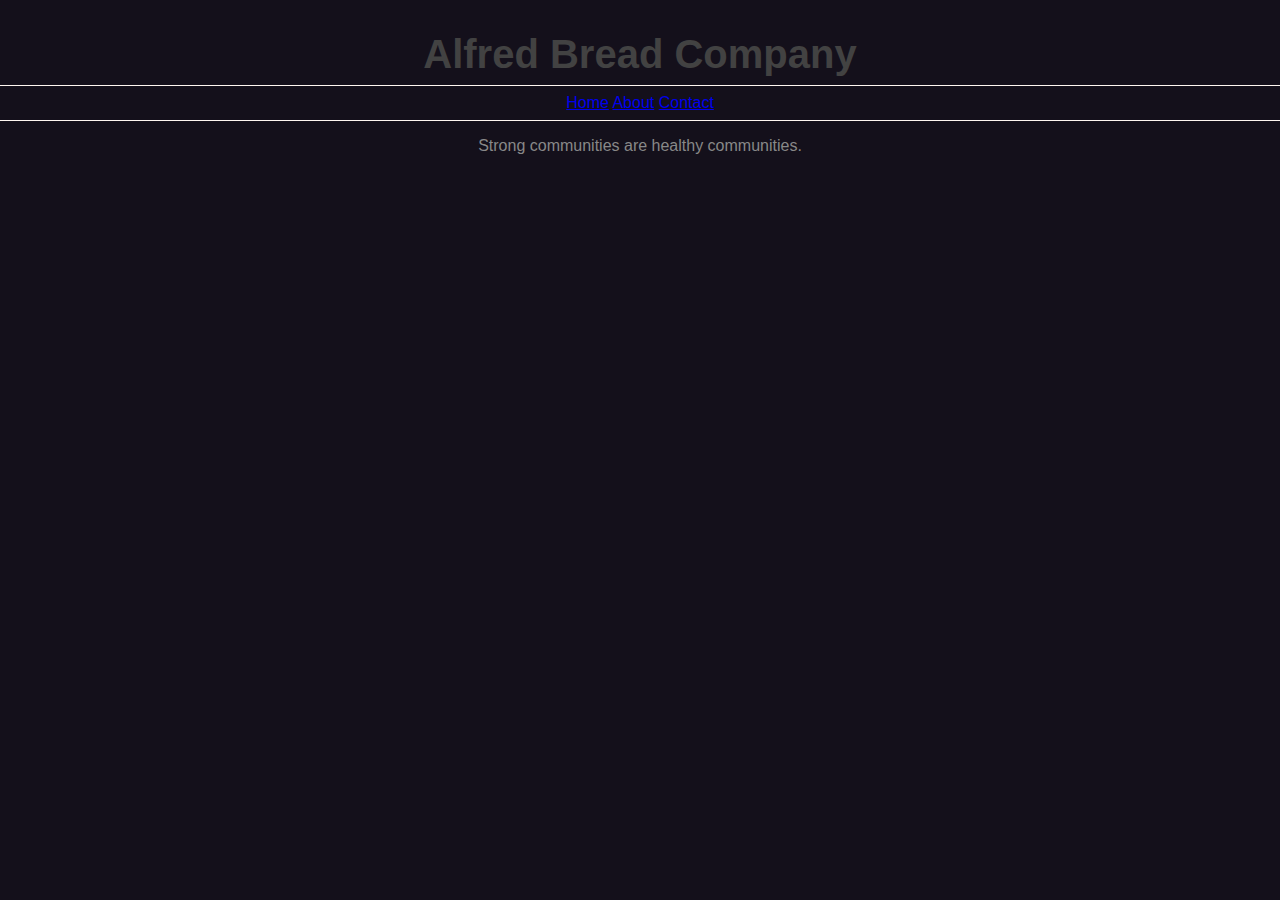
<file: abc/index.html>
<!-- index.html -->
<!DOCTYPE html>
<html lang="en">
<head>
    <meta charset="UTF-8">
    <meta name="viewport" content="width=device-width, initial-scale=1.0">
    <title>Alfred Bread Company</title>
    <link rel="stylesheet" href="styles.css">
</head>
<body>
    <!-- Include Header -->
    <!-- #include virtual="header.html" -->

    <main>
        <h1>Alfred Bread Company</h1>
        <hr>
            <a href="index.html">Home</a> 
            <a href="about.html">About</a>
            <a href="contact.html">Contact</a>
        <hr>
        <p>Strong communities are healthy communities.</p>
    </main>

    <!-- Include Footer -->
    <!-- #include virtual="footer.html" -->
</body>
</html>
</file>
<file: abc/styles.css>
/* General Styling */
body {
    font-family: 'Arial', sans-serif;
    margin: 0;
    padding: 0;
    background-color: #14101b;  /* Warm and comforting peach tone */
    color: #888888;  /* Dark gray text */
}

/* Header Styling */
header {
    text-align: center;
    padding: 1em 0;
    background-color: #39251e;  /* Slightly darker shade for contrast */
    color: #333;
}

h1 {
    font-size: 2.5em;
    margin: 0;
    color: #424242;  /* Warm brown to match the theme */
}

/* Horizontal Lines */
hr {
    border: 0;
    height: 1px;
    background-color: #fff7f1;  /* Earthy brown for line color */
}

/* Navigation Styling */
nav ul {
    list-style-type: none;
    margin: 0;
    padding: 0;
    padding-bottom:5em;  /* Add some padding between the links and horizontal line */
}

nav ul li {
    display: inline;
    margin: 0 40px;  /* Increased spacing between the links */
}

nav ul li a {
    text-decoration: none;  /* Remove underline */
    color: inherit;  /* Make the links the same color as surrounding text */
    font-size: 1.2em;
    font-weight: bold;
    transition: color 0.3s;
}

nav ul li a:hover {
    color: #5A3311;  /* Slightly darker on hover */
}

/* Main Content Styling */
main {
    text-align: center;
    padding: 2em 0;
}

h2 {
    font-size: 2em;
    color: #8B4513;
}

/* Footer Styling */
footer {
    text-align: center;
    padding: 1em;
    background-color: #FFD3B6;
    color: #333;
}
</file>
